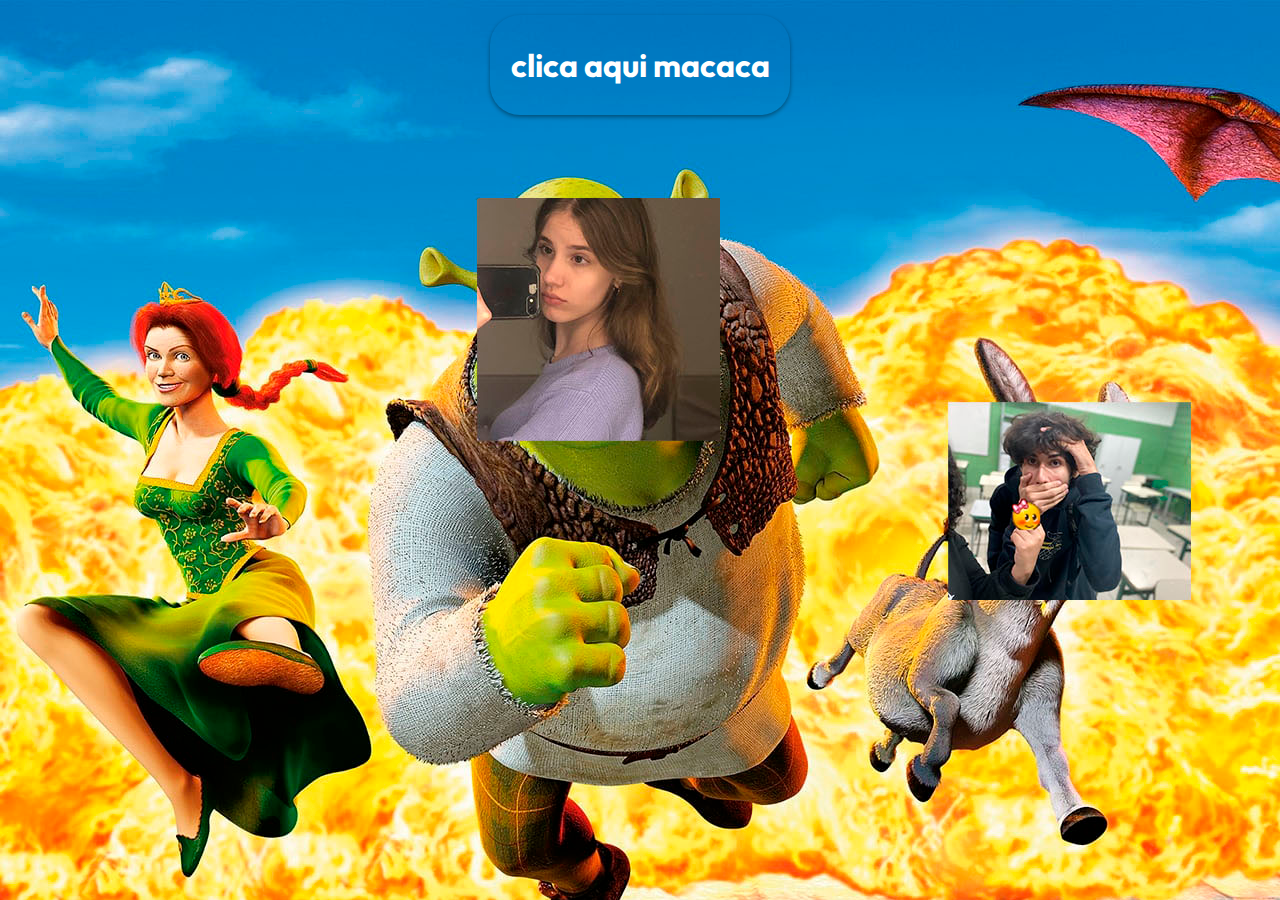
<file: index.html>
<!DOCTYPE html>
<html lang="pt-br">
<head>
    <meta charset="UTF-8">
    <meta name="viewport" content="width=device-width, initial-scale=1.0">
    <title>feliz aniversario</title>
    <link rel="stylesheet" href="css.css">
    <link href="https://fonts.googleapis.com/css2?family=Outfit&display=swap" rel="stylesheet"> 
    <link href="[data-uri]" rel="icon" type="image/x-icon" />
</head>
<body>
    <audio id="meu-audio" preload="auto" autoplay loop>
        <source src="imgs/happy.mp3" type="audio/mpeg">
    </audio>

        
      <div class="botao">
    <a href="pagina2.html" class="botaozz">
        <h1>clica aqui macaca</h1>
    </a>

</body>
</html>
</file>
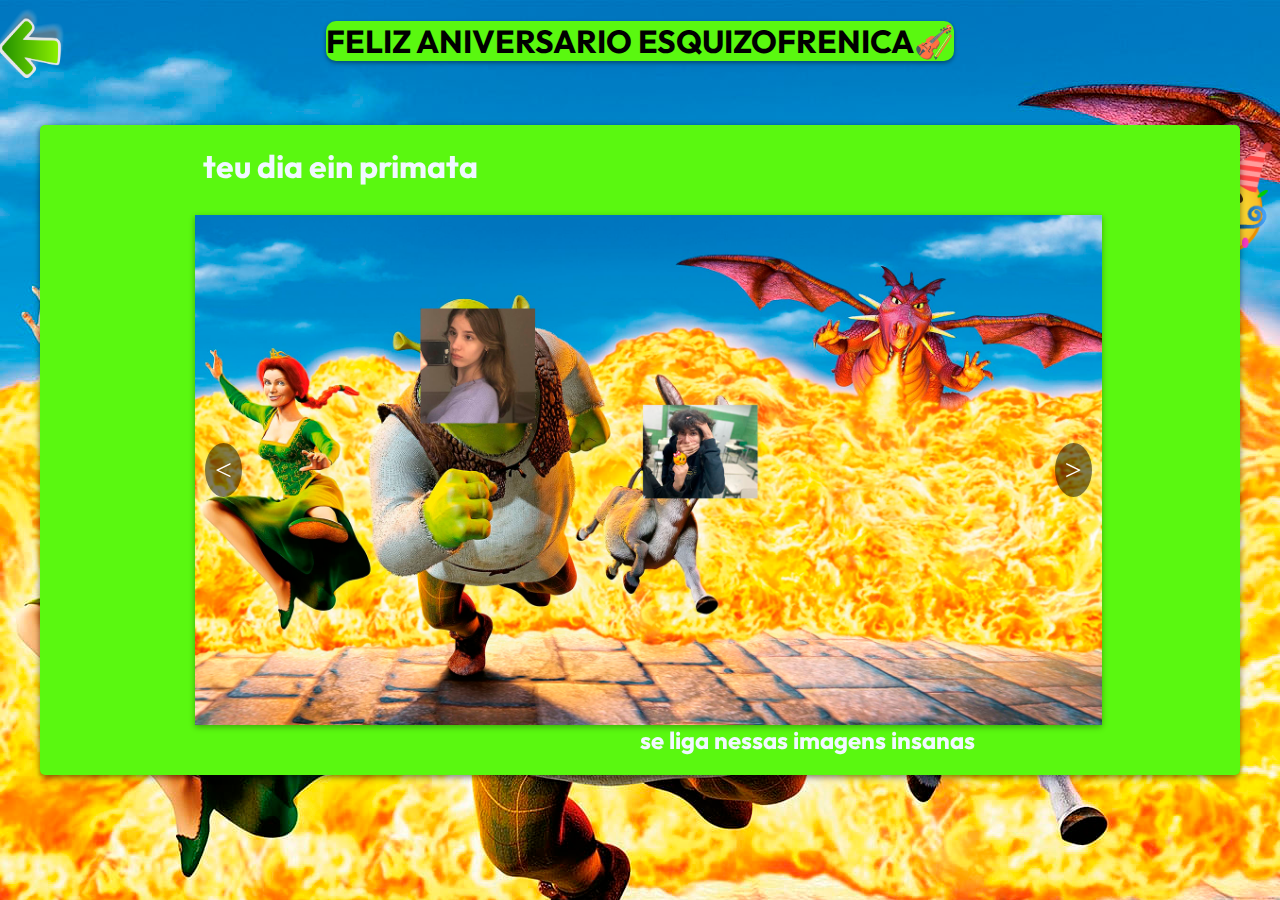
<file: pagina2.html>
<!DOCTYPE html>
<html lang="pt-br">
<head>
    <meta charset="UTF-8">
    <meta name="viewport" content="width=device-width, initial-scale=1.0">
    <title>feliz aniversario pateta</title>
    <link rel="stylesheet" href="css.css">
    <link href="https://fonts.googleapis.com/css2?family=Outfit&display=swap" rel="stylesheet"> 
    <link href="[data-uri]" rel="icon" type="image/x-icon" />
</head>
<body>
  <a href="pagina3.html" rel="next">
    <p id="emoji">🥳</p>
  </a>
<div class="titulo">
<h1>FELIZ ANIVERSARIO ESQUIZOFRENICA🎻</h1>
</div>
<audio id="meu-audio" preload="auto" autoplay loop>
    <source src="imgs/happy.mp3" type="audio/mpeg">
  </audio>
  <script>
    var audio = document.getElementById("meu-audio");
    audio.volume = 0.04
    audio.play();

    function zoomImagens() {
            var imagens = document.querySelector(".imagens");
            imagens.style.animation = "zoomIn 3s forwards";
    }
  </script>
  
<a id="seta" href="index.html" rel="previus">
    <img src="imgs/img.png" alt="seta" width="70" height="70">
</a>

<div class="imagens">
  <h1>teu dia ein primata</h1>
  <h2>se liga nessas imagens insanas</h2>
  <div class="quadrado">
    <span class="seta esquerda">&lt;</span>
    <img id="imagem" src="imgs/background.jpg" alt="#">
    <span class="seta direita">&gt;</span>
  </div>
</div>

<script>
var imagens = ["imgs/background.jpg",
"https://pbs.twimg.com/media/F0iveQ0XgAETzQ7?format=jpg&name=900x900",
"https://pbs.twimg.com/media/F0iloCtXoAASwOa?format=jpg&name=900x900",
"https://cdn.discordapp.com/attachments/1068319647570591816/1107386027359870987/IMG_5506.jpg",
"https://cdn.discordapp.com/attachments/1068319647570591816/1107039955529760840/4bb1edbb10882dcce696c4d6798dbad3.png",
"https://cdn.discordapp.com/attachments/1068319647570591816/1107008261078646804/image0.jpg",
"https://cdn.discordapp.com/attachments/1068319647570591816/1107032148701102190/image.png",
"https://cdn.discordapp.com/attachments/1068319647570591816/1068322354293383258/IMG_3065.png",
"imgs/anarol1.jpeg",
"imgs/anarol2.jpeg",
"imgs/anarol3.jpeg",
"imgs/anarol4.jpeg",
"imgs/anarol5.jpeg",
"imgs/anarol6.jpeg",
"imgs/anarol7.jpeg",
"imgs/anarol8.jpeg",
"imgs/anarol9.jpeg",
"imgs/anarol10.jpeg",
"https://cdn.discordapp.com/attachments/1068319647570591816/1127677516988022884/image.png",
"imgs/background2.png"
];
  var imagemAtual = 0;
  var imagemElemento = document.getElementById("imagem");
  
  function trocarImagem(direcao) {
    if (direcao === "esquerda") {
      imagemAtual--;
      if (imagemAtual < 0) {
        imagemAtual = imagens.length - 1;
      }
    } else if (direcao === "direita") {
      imagemAtual++;
      if (imagemAtual >= imagens.length) {
        imagemAtual = 0;
      }
    }
  
    imagemElemento.src = imagens[imagemAtual];
  }
  
  var setaEsquerda = document.querySelector(".seta.esquerda");
  var setaDireita = document.querySelector(".seta.direita");
  
  setaEsquerda.addEventListener("click", function() {
    trocarImagem("esquerda");
  });
  
  setaDireita.addEventListener("click", function() {
    trocarImagem("direita");
  });
  </script>
</div>
</body>
</html>
</file>
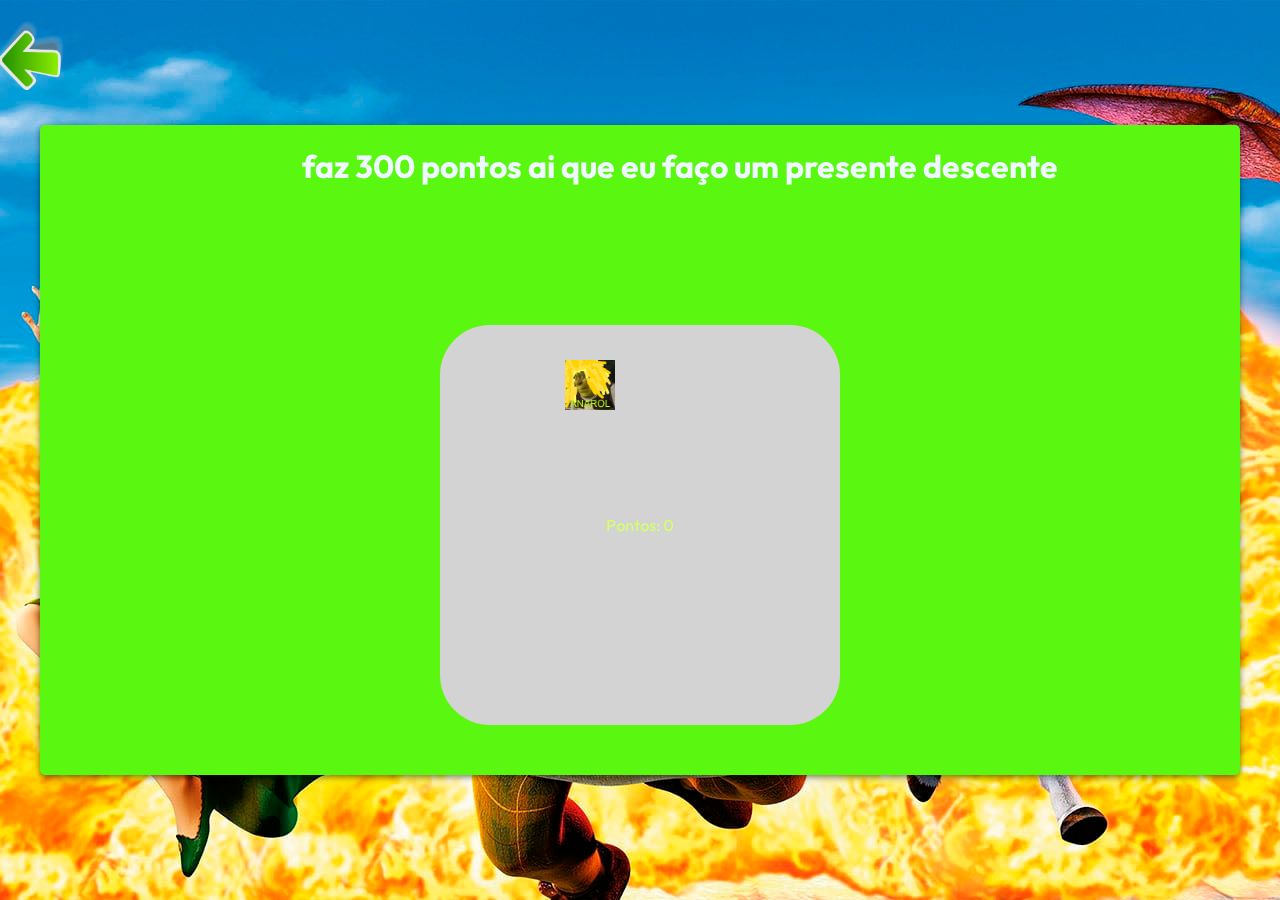
<file: pagina3.html>
<!DOCTYPE html>
<html lang="pt-br">
<head>
    <meta charset="UTF-8">
    <meta name="viewport" content="width=device-width, initial-scale=1.0">
    <title>feliz aniversario</title>
    <link rel="stylesheet" type="text/css" href="css.css">
    <link href="https://fonts.googleapis.com/css2?family=Outfit&display=swap" rel="stylesheet"> 
    <link href="[data-uri]  [base64]///[base64]//AAA=" rel="icon" type="image/x-icon" />
</head>
<body>
    <audio id="meu-audio" preload="auto" autoplay loop>
        <source src="imgs/happy.mp3" type="audio/mpeg">
    </audio>
    <script>
        var audio = document.getElementById("meu-audio");
        audio.volume = 2
        audio.play();
    </script>
<a id="seta2" href="pagina2.html" rel="previus">
    <img src="imgs/img.png" alt="seta" width="70" height="70">
</a>
<div class="imagens">
    <h1 id="nome">faz 300 pontos ai que eu faço um presente descente</h1> 
</div>
<div id="game-container">
    <div id="target">
        <img src="imgs/shrek.jpg" alt="#" width="50px" height="50px">
    </div>
    <p id="score">Score: 0</p>
  </div>
  <script src="script.js"></script>
</body>
</html>
</file>
<file: css.css>
body {
    background-image: url(imgs/background.jpg);
    justify-content: center;
    display: flex;
    align-items: center;
    margin: 0;
}
@keyframes changebackgroundcolor {
    0% {
        background-color: #64f06b;
      }
      50% {
        background-color: #5af810;
      }
      100% {
        background-color: #64f06b;
      }
    }

.botao{
    margin: 15px;
    border-radius: 30px;
    display: flex;
    width: 300px;
    height: 100px;
    animation: changebackgroundcolor 3s infinite;
    align-items: center;
    justify-content: center;
    box-shadow: 0px 2px 4px rgba(0, 0, 0, 0.4);
    transition: transform 0.1s ease;
}
.botao h1{
color: white;
font-family: outfit;
}
a.botaozz {
    text-decoration: none;
}
.botao:hover {
    transform: scale(1.1);  
    box-shadow: 0px 4px 8px rgba(0, 0, 0, 0.6);
}


.titulo h1{
  font-family: Outfit;
  border-radius: 10px;
  width: auto;
  height: auto;
  background-color: #5af810;
  box-shadow: 0px 2px 4px rgba(0, 0, 0, 0.4);
  animation: changebackgroundcolor 3s infinite;
}

#seta {
  position: absolute;
  right: 95%;
  rotate: 180deg;
  transition: transform 0.1s ease;
}

.imagens {
  margin: auto;
  display: flex;
  position: fixed;
  top: 0;
  bottom: 0;
  left: 0;
  right: 0;
  width: 1200px;
  height: 650px;
  background-color: #5af810;
  border-radius: 5px;
  animation: zoomIn 1s forwards;
  box-shadow: 0px 2px 6px rgba(0, 0, 0, 0.514);
}



@keyframes zoomIn {
  0% {
      transform: scale(0);
      opacity: 0;
  }
  100% {
      transform: scale(1);
      opacity: 1;
  }
}

#emoji {
  position: fixed;
  animation: rodando 2s infinite;
  right: 2px;
  font-size: 100px;
}

@keyframes rodando {
  0% {
    transform: rotate(0deg);
  }
  100% {
    transform: rotate(360deg);
  }
}

#tudo {
  display: flex;
  justify-content: center;
  align-items: center;
  height: 100vh;
}

#div2 {
  background-color: #5af810;
  width: 500px;
  height: 500px;
}

.imagens h1{
  display: flex;
  justify-content: center;
  align-items: flex-start;
  width: 100%;
  font-family: outfit;
  color: aliceblue;
}

.quadrado {
  width: 900  px;
  height: 510px;
  display: flex;
  margin-top: 90px;
  margin-left: 155px;
  position: fixed;
  justify-content: flex-start;
  box-shadow: 0px 2px 6px rgba(0, 0, 0, 0.329);
}
.seta {
  position: absolute;
  top: 50%;
  transform: translateY(-50%);
  font-size: 30px;
  color: white;
  background-color: rgba(0, 0, 0, 0.5);
  padding: 10px;
  border-radius: 50%;
  cursor: pointer;
  transition: background-color 0.3s ease;
}

.seta:hover {
  background-color: rgba(0, 0, 0, 0.7);
}

.seta.esquerda {
  left: 10px;
}

.seta.direita {
  right: 10px;
}

.imagens h2{
  display: flex;
  align-items: flex-end;
  width: 100%;
  font-family: outfit;
  color: aliceblue;
}

#seta2 {
  position: absolute;
  bottom: 90%;
  right: 95%;
  rotate: 180deg;
}

#nome {
  position: fixed;
}

#seta:hover {
  transform: scale(1.1);  
}

#seta2:hover {
  transform: scale(1.1);
}

#seta2 {
  transition: transform 0.1s ease;
}

#typing-animation {
  display: flex;
  justify-content: center;
  align-items: center;
  width: 1200px;
  height: 650px;
  padding-bottom: 220px;
  box-sizing: border-box;
  overflow: auto;
}

#typing-animation p {
  display: inline-block;
  color: aliceblue;
  font-family: outfit;
  font-size: 20px;
  overflow: hidden;
  white-space: nowrap;
  margin: 0   auto;
  letter-spacing: .15em;
  animation:
    typing 3.5s steps(40, end),
    blink-caret .75s step-end infinite;
}

@keyframes typing {
  from { width: 0 }
  to { width: 100% }
}

#game-container {
  position: relative;
  width: 400px;
  height: 400px;
  background-color: lightgray;
  display: flex;
  justify-content: center;
  align-items: center;
  top: 325px;
  border-radius: 50px;
  animation: zoomIn 1s forwards;
}

#target {
  width: 50px;
  height: 50px;
  background-color: rgb(88, 255, 102);
  border-radius: 50%;
  cursor: pointer;
  position: absolute;
}

#score {
  text-align: center;
  font-family: outfit;
  color: #d6ff64;
}
</file>
